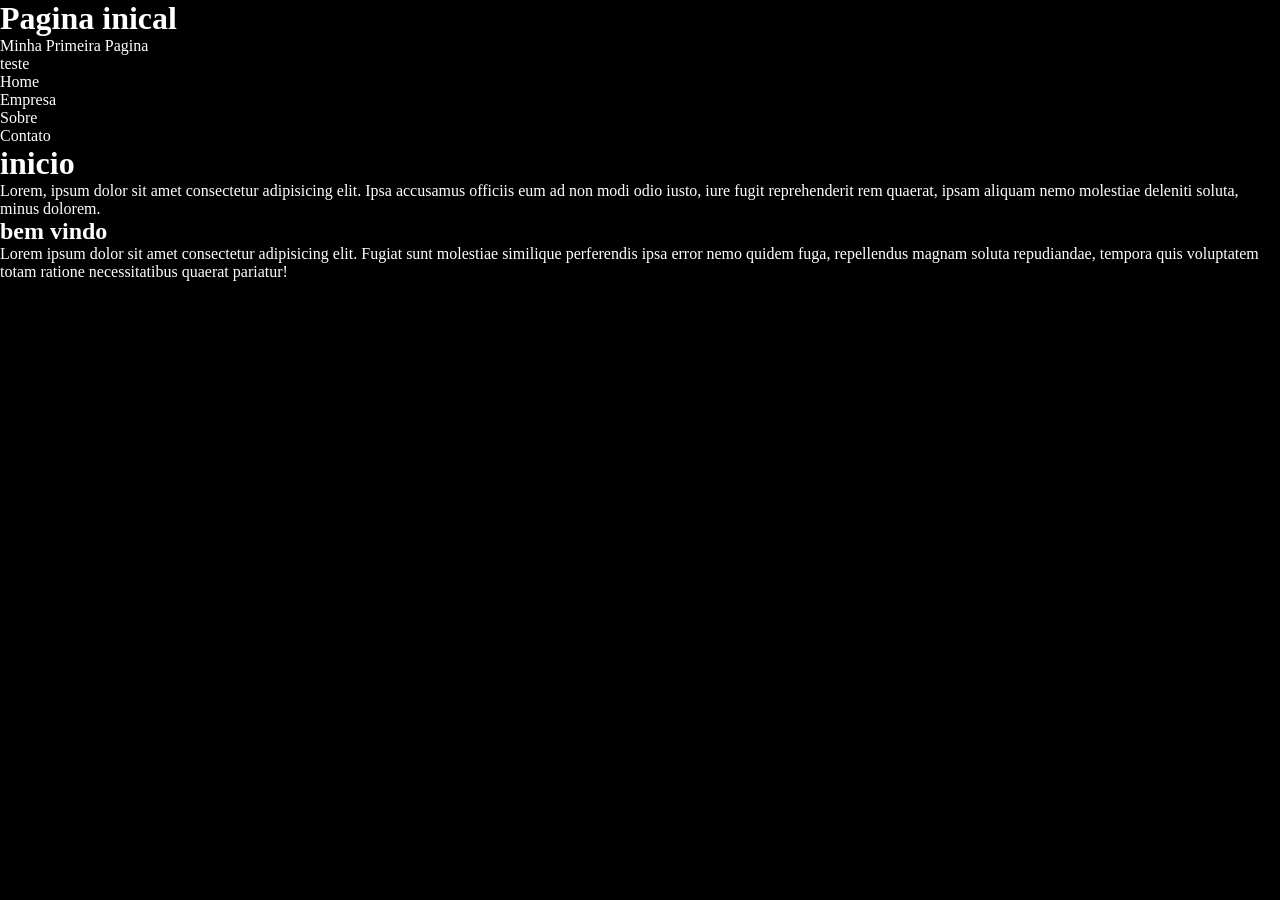
<file: index.html>
<!DOCTYPE html>
<html lang="pt-br">
<head>
    <meta charset="UTF-8">
    <meta name="viewport" content="width=device-width, initial-scale=1.0">
    <title>Sobre</title>
    <link rel="stylesheet" href="assets/CSS/estilo.css">
</head>
<body>
    <header>
        <h1>Pagina inical</h1>
        <p>Minha Primeira Pagina</p>
        <p>teste</p>
    </header>
    <nav>
        <ul>
        <li>Home</li>
        <li>Empresa</li>
        <li>Sobre</li>
        <li>Contato</li>
        </ul>
    </nav>
    <h1>inicio</h1>
    <p>Lorem, ipsum dolor sit amet consectetur adipisicing elit. Ipsa accusamus officiis eum ad non modi odio iusto, iure fugit reprehenderit rem quaerat, ipsam aliquam nemo molestiae deleniti soluta, minus dolorem.</p>
    <h2>bem vindo</h2>
    <p>Lorem ipsum dolor sit amet consectetur adipisicing elit. Fugiat sunt molestiae similique perferendis ipsa error nemo quidem fuga, repellendus magnam soluta repudiandae, tempora quis voluptatem totam ratione necessitatibus quaerat pariatur!</p>
        <script scr="assets/js/App.js"></script>
</body>
</html>
</file>
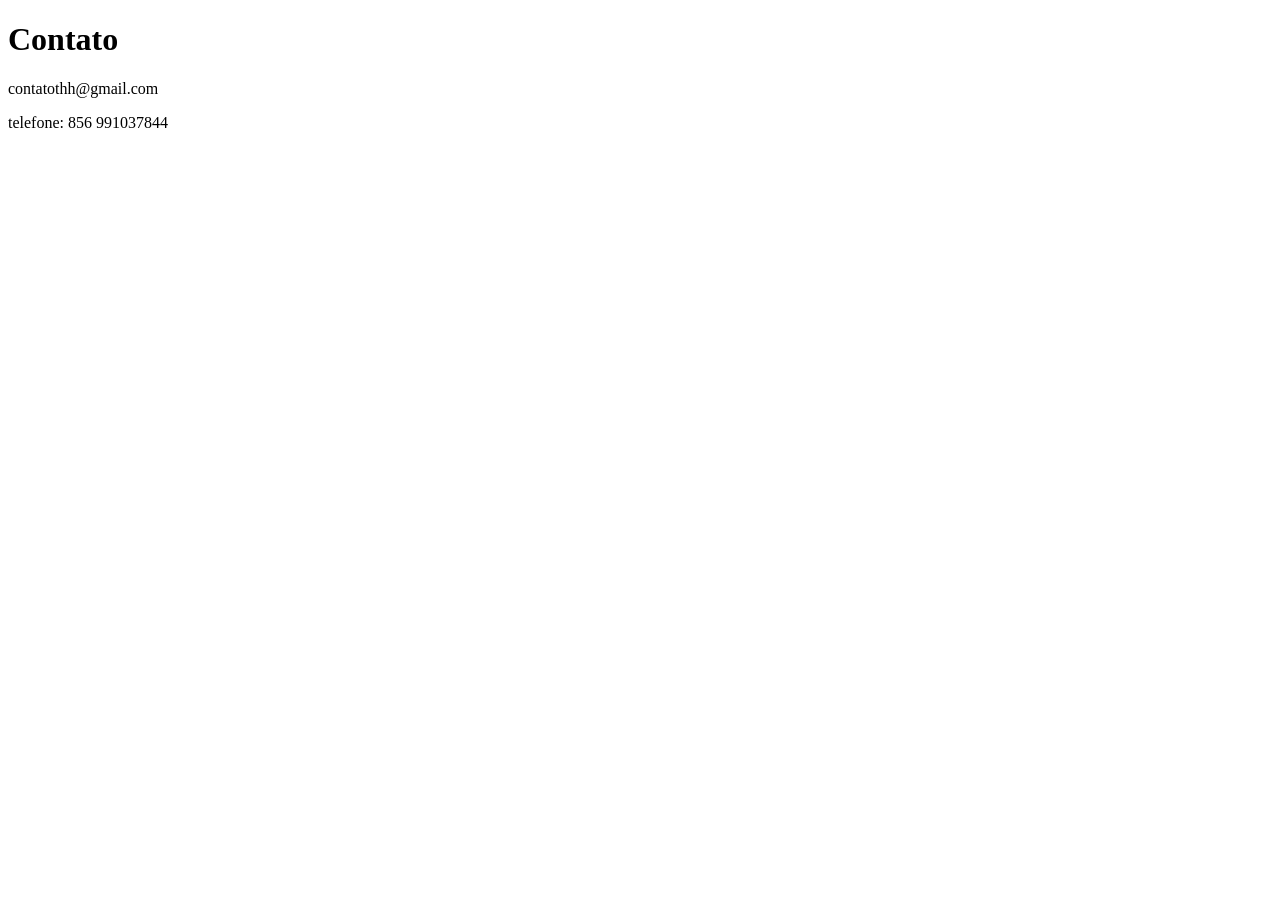
<file: contato.html>
<!DOCTYPE html>
<html lang="pt-br">
<head>
    <meta charset="UTF-8">
    <meta name="viewport" content="width=device-width, initial-scale=1.0">
    <title>Document</title>
</head>
<body>
    <h1>Contato</h1>
    <p>contatothh@gmail.com</p>
    <p>telefone: 856 991037844</p>
        <script scr="assets/js/App.js"></script>
</body>
</html>
</file>
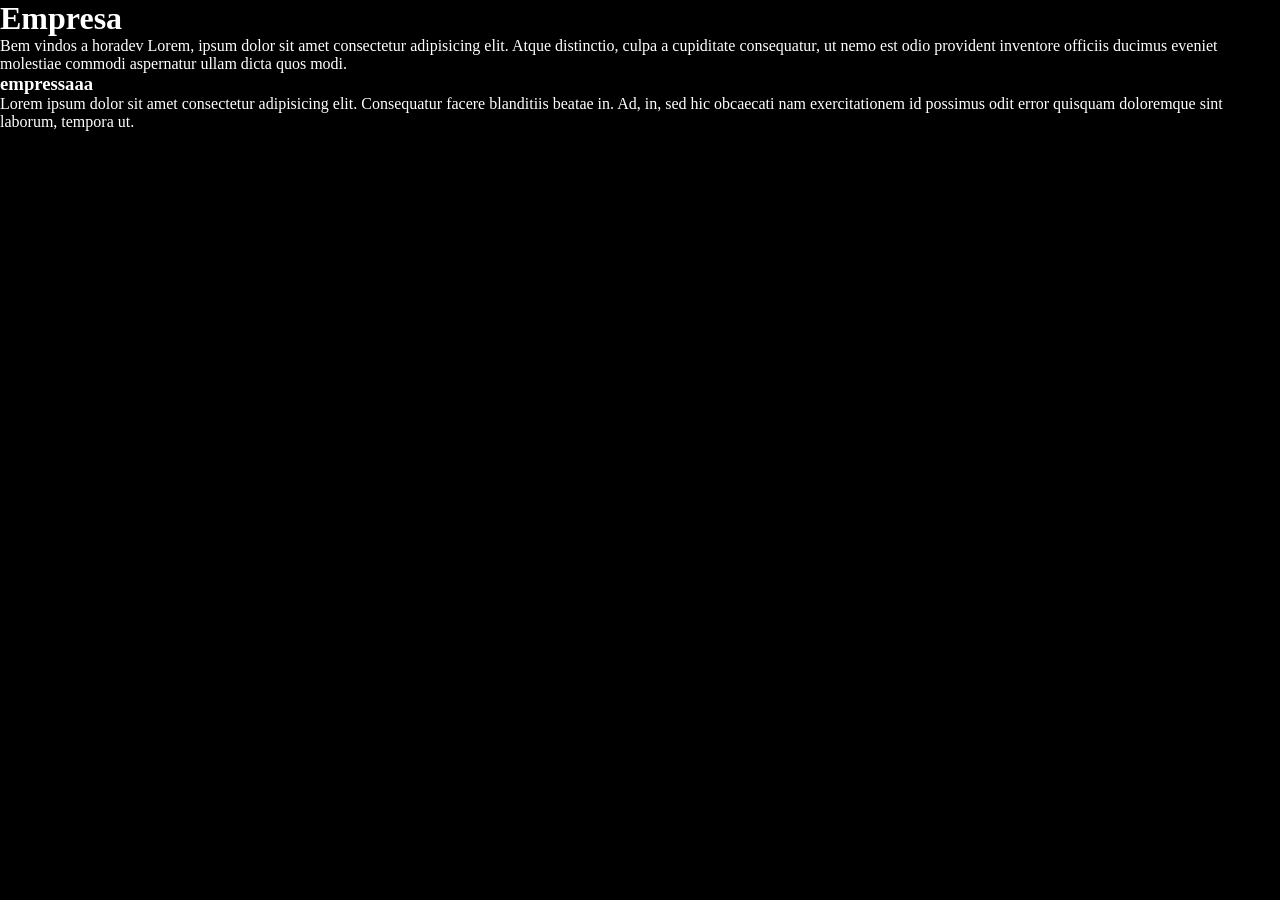
<file: empresa.html>
<!DOCTYPE html>
<html lang="pt-br">
<head>
    <meta charset="UTF-8">
    <meta name="viewport" content="width=device-width, initial-scale=1.0">
    <title>Document</title>
    <link rel="stylesheet" href="assets/CSS/estilo.css">
</head>
<body>
    <h1>Empresa</h1>
    <p>Bem vindos a horadev Lorem, ipsum dolor sit amet consectetur adipisicing elit. Atque distinctio, culpa a cupiditate consequatur, ut nemo est odio provident inventore officiis ducimus eveniet molestiae commodi aspernatur ullam dicta quos modi.</p>
    <h3>empressaaa</h3>
    <p>Lorem ipsum dolor sit amet consectetur adipisicing elit. Consequatur facere blanditiis beatae in. Ad, in, sed hic obcaecati nam exercitationem id possimus odit error quisquam doloremque sint laborum, tempora ut.</p>
        <script scr="assets/js/App.js"></script>
</body>
</html>
</file>
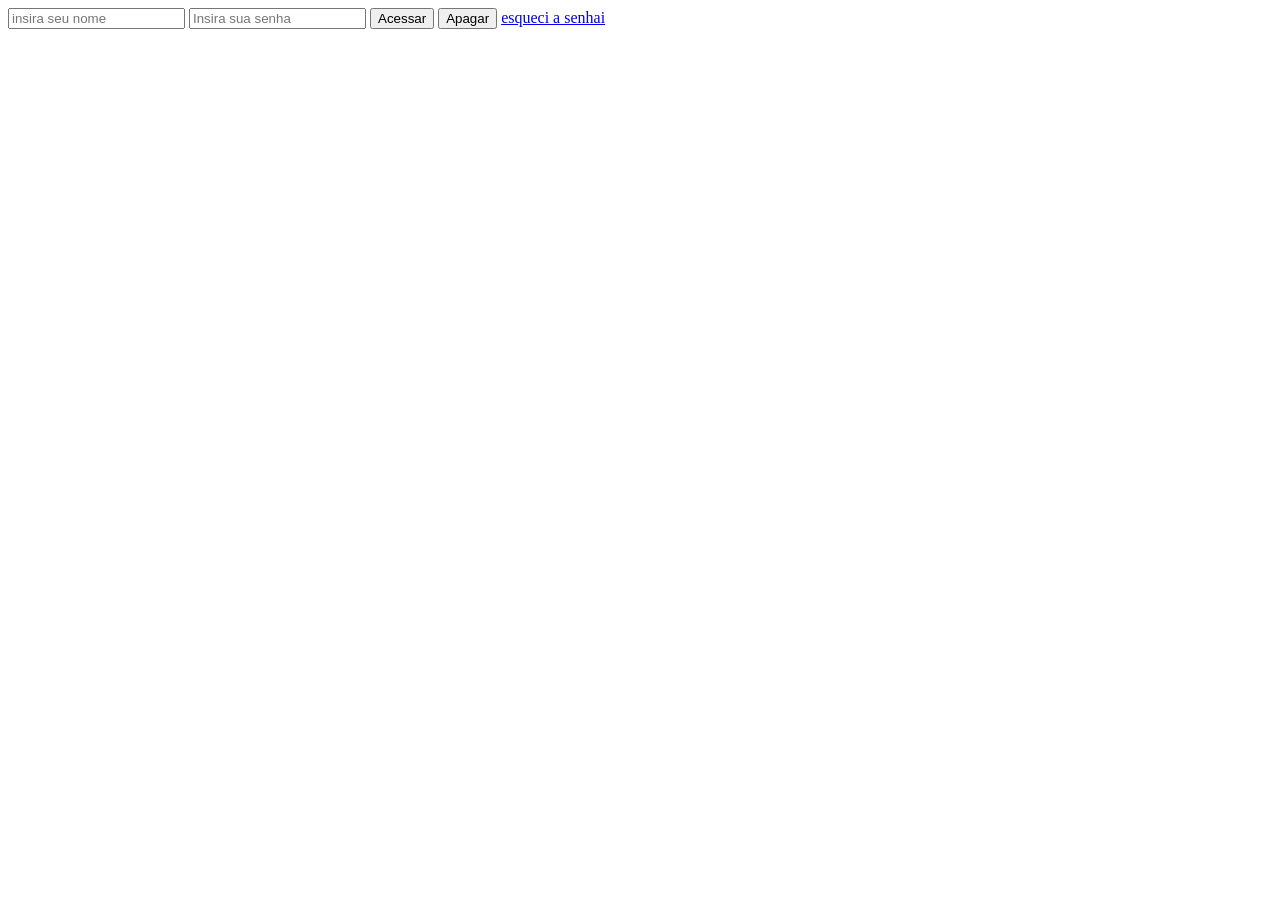
<file: login.html>
<!DOCTYPE html>
<html lang="pt-br">
<head>
    <meta charset="UTF-8">
    <meta name="viewport" content="width=device-width, initial-scale=1.0">
    <title>login do sistema</title>
</head>
<body>
    <form>
    <input type="text" placeholder="insira seu nome">
    <input type="password" placeholder="Insira sua senha">
    <button type="submit"> Acessar </button>
    <button type="reset">Apagar</button>
        <a href="a">esqueci a senhai</a>
    </form>
</body>
</html>
</file>
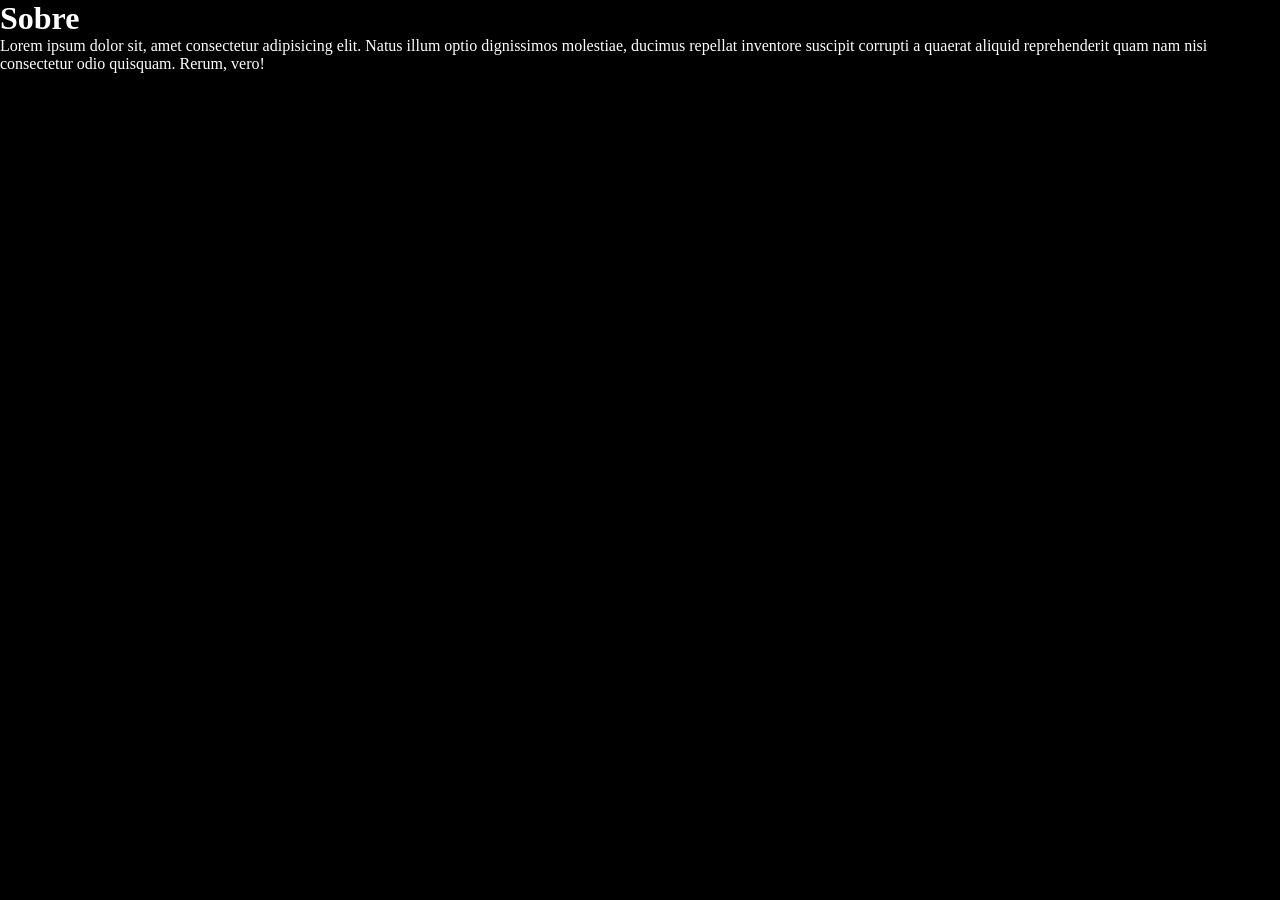
<file: sobre.html>
<!DOCTYPE html>
<html lang="pt-br">
<head>
    <meta charset="UTF-8">
    <meta name="viewport" content="width=device-width, initial-scale=1.0">
    <title>Sobre</title>
    <link rel="stylesheet" href="assets/CSS/estilo.css">
</head>
<body>
    <h1>Sobre</h1>
    <p>Lorem ipsum dolor sit, amet consectetur adipisicing elit. Natus illum optio dignissimos molestiae, ducimus repellat inventore suscipit corrupti a quaerat aliquid reprehenderit quam nam nisi consectetur odio quisquam. Rerum, vero!</p>
    <script scr="assets/js/App.js"></script>
</body>
</html>
</file>
<file: assets/CSS/estilo.css>
*{
    padding: 0%;
    margin: 0;
    box-sizing: border-box;
}
body{
    background-color: black;
    color: white;
    font-size: 16px;
}
</file>
